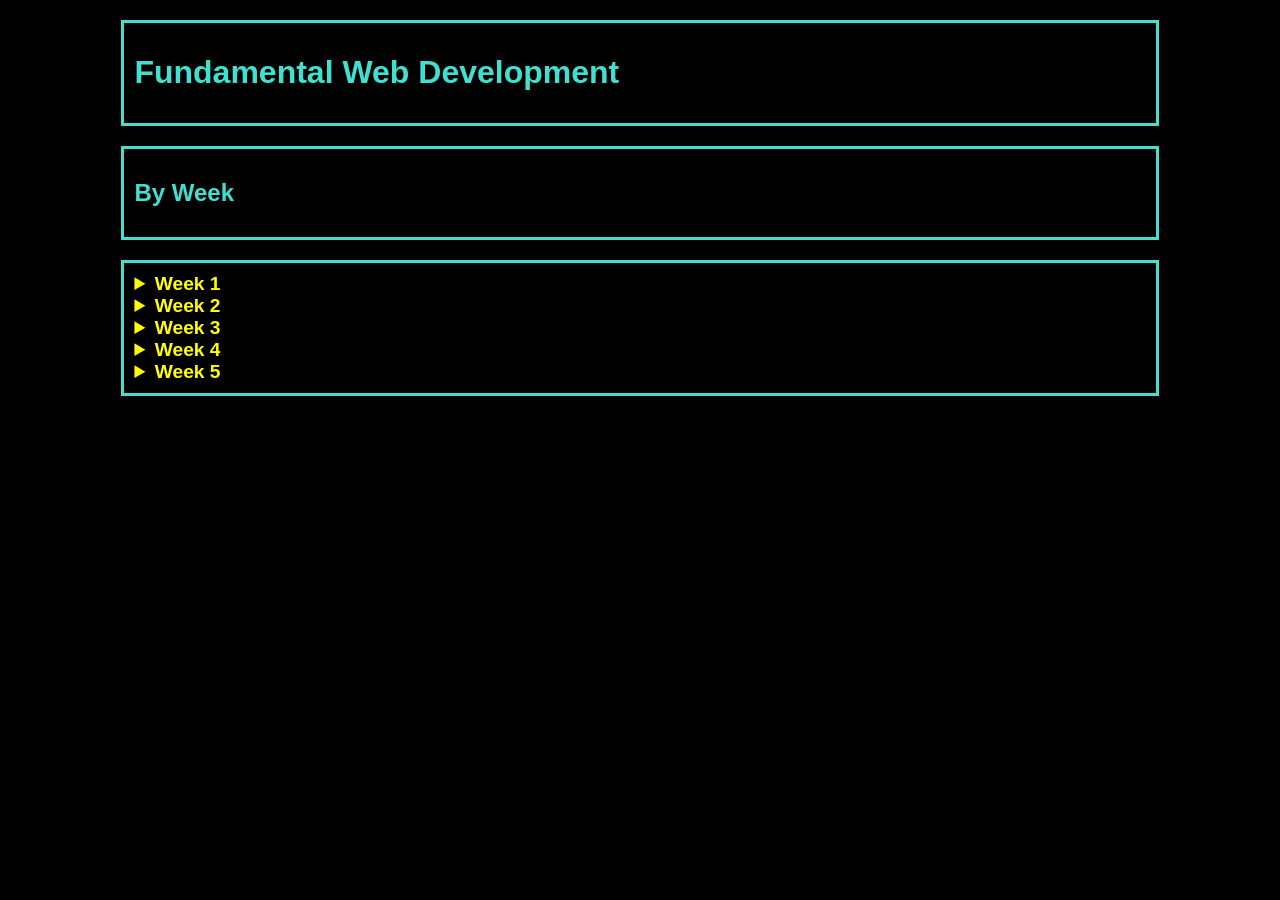
<file: index.html>
<!DOCTYPE html>
<html lang="en">

<head>
    <meta charset="UTF-8">
    <meta name="viewport" content="width=device-width, initial-scale=1.0">
    <title>Fundamental Web Development</title>
    <link rel="stylesheet" href="styles.css">
</head>

<body>
    <div class="container">
        <h1>Fundamental Web Development</h1>
    </div>
    <div class="container">
        <h2>By Week</h2>
    </div>
    <div class="container">
        <details>
            <summary>Week 1</summary>
            <p><a href="week_01/index.html">First page</a></p>
        </details>
        <details>
            <summary>Week 2</summary>
            <p><a href="week_02/teaching.html">Demo</a></p>
            <p><a href="week_02/review/index.html">Yellowstone Review</a></p>
        </details>
        <details>
            <summary>Week 3</summary>
            <p><a href="week_03/sample_a/index.html">Sample A - Images and Styles</a></p>
            <p><a href="week_03/sample_b/index.html">Sample B - Tables</a></p>
        </details>
        <details>
            <summary>Week 4</summary>
            <p><a href="week_04/04A_Lists/index.html">Sample A - Lists</a></p>
            <p><a href="week_04/04B_Semantic_layout/index.html">Sample B - Semantic Layout</a></p>
        </details>
        <details>
            <summary>Week 5</summary>
        </details>
    </div>


</html>
</file>
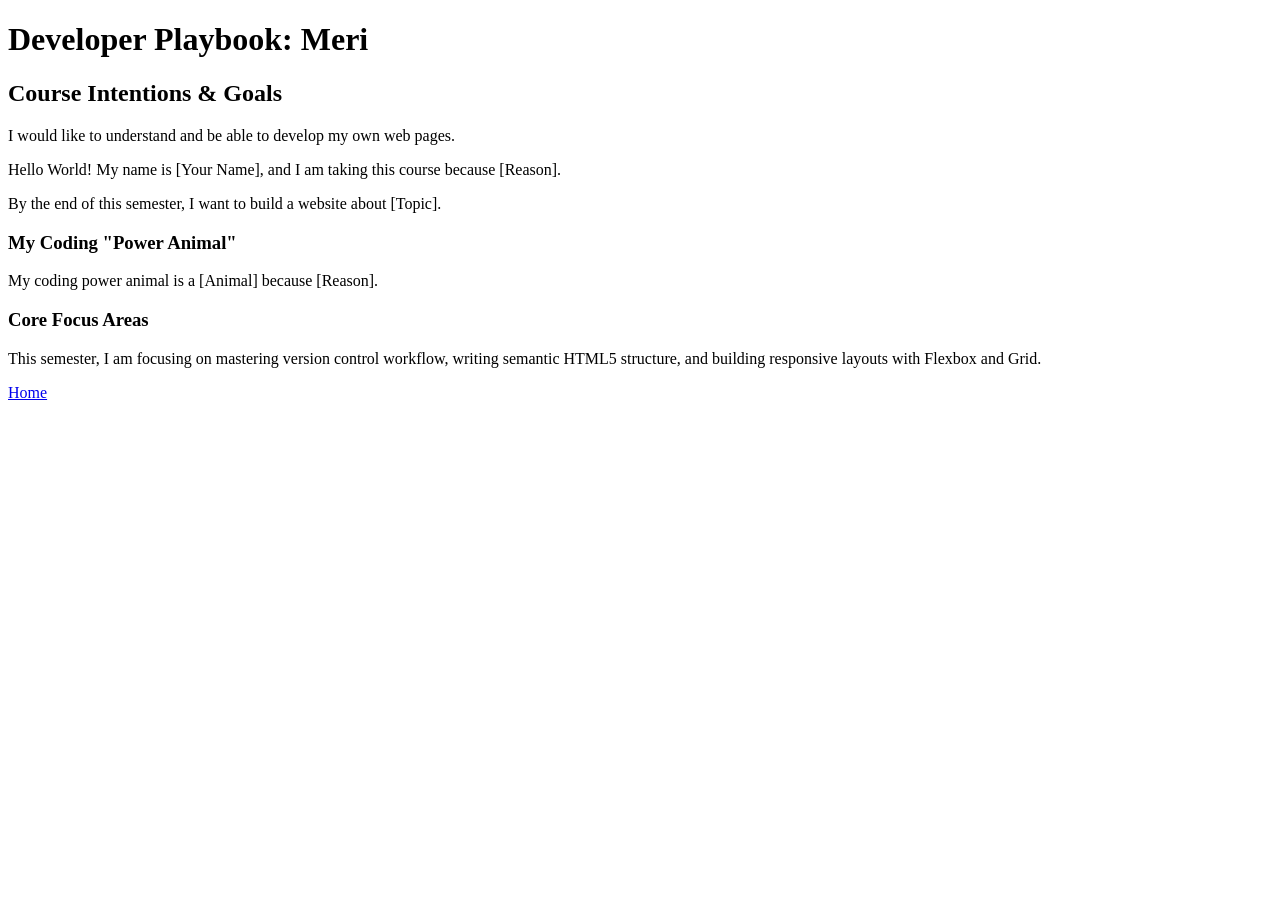
<file: week_01/index.html>
<!DOCTYPE html>
<!-- Declares this is an HTML5 document — always the first line -->
<html lang="en">
<!-- lang="en" tells browsers and screen readers the page language -->

<head>
    <!-- Metadata section: This info does not show up on the page but helps the browser load it correctly -->
    <meta charset="UTF-8"> <!-- Sets the text character encoding to prevent weird character glitches -->
    <meta name="viewport" content="width=device-width, initial-scale=1.0">
    <!-- Ensures the site scales correctly on mobile screens -->
    <title>My Developer Playbook</title> <!-- Displays in the browser's tab header -->
</head>

<body>
    <!-- All visible content on your web page must live inside the body tags -->

    <!-- h1 is the primary heading for the page. Use only ONE h1 per document! -->
    <h1>Developer Playbook: Meri</h1>

    <!-- h2 represents major subsections -->
    <h2>Course Intentions & Goals</h2>
    <p>I would like to understand and be able to develop my own web pages.</p>

    <!-- p stands for paragraph. It is a block-level text element -->
    <p>Hello World! My name is [Your Name], and I am taking this course because [Reason].</p>
    <p>By the end of this semester, I want to build a website about [Topic].</p>

    <h3>My Coding "Power Animal"</h3>
    <!-- h3 = a sub-section under the nearest h2 above it -->
    <p>My coding power animal is a [Animal] because [Reason].</p>

    <h3>Core Focus Areas</h3>
    <p>This semester, I am focusing on mastering version control workflow, writing semantic HTML5 structure, and
        building responsive layouts with Flexbox and Grid.</p>

    <p><a href="../index.html">Home</a></p>
    <!-- ../ goes up one folder level; this relative path works on any server -->
</body>

</html>
</file>
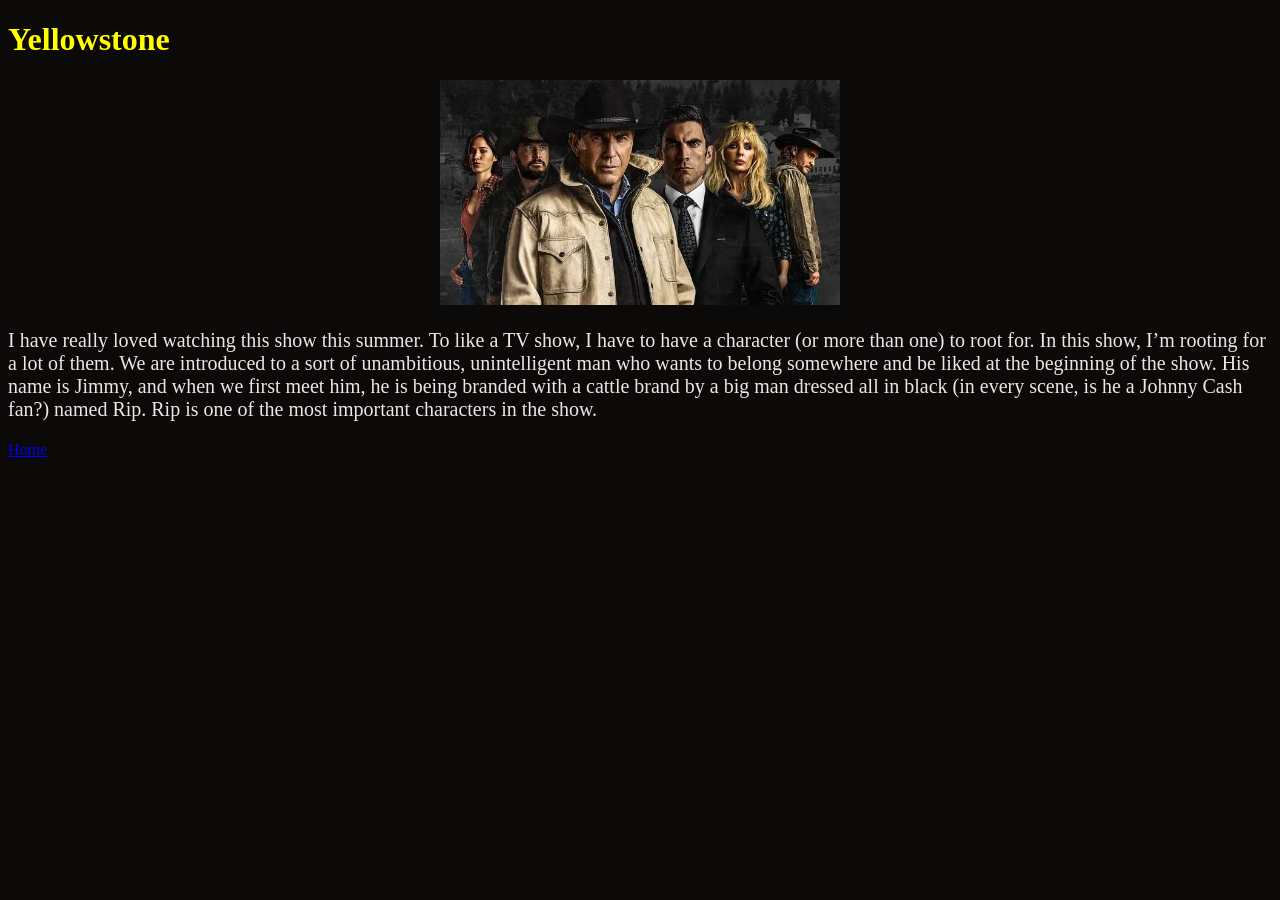
<file: week_02/review/index.html>
<!doctype html>
<html lang="en">

<head>
  <meta charset="UTF-8" />
  <meta name="viewport" content="width=device-width, initial-scale=1.0" />
  <title>Document</title>
</head>

<!-- Inline style: style="" applies CSS directly to one element — useful for quick tests -->
<!-- For real projects, move all styles to an external .css file -->

<body style="background-color: rgb(12, 9, 9)">
  <!-- rgb() defines a color by Red, Green, Blue values (each 0–255) -->
  <h1 style="color: yellow; font-weight: bold">Yellowstone</h1>
  <!-- Multiple CSS properties inside one style="" are separated by semicolons -->
  <p style="text-align: center">
    <!-- text-align: center horizontally centers inline content inside the block -->
    <img src="yellowstone.jpg" alt="Yellowstone" width="400" />
    <!-- src = image file path; alt = fallback text for screen readers and broken images -->
  </p>
  <p style="color: rgb(234, 231, 231); font-size: 20px">
    <!-- font-size in px sets a fixed size independent of the user's browser default -->
    I have really loved watching this show this summer. To like a TV show, I
    have to have a character (or more than one) to root for. In this show, I’m
    rooting for a lot of them. We are introduced to a sort of unambitious,
    unintelligent man who wants to belong somewhere and be liked at the
    beginning of the show. His name is Jimmy, and when we first meet him, he
    is being branded with a cattle brand by a big man dressed all in black (in
    every scene, is he a Johnny Cash fan?) named Rip. Rip is one of the most
    important characters in the show.
  </p>
  <p><a href="../../index.html">Home</a></p>
  <!-- ../../ goes up two folder levels to reach the root index.html -->
</body>

</html>
</file>
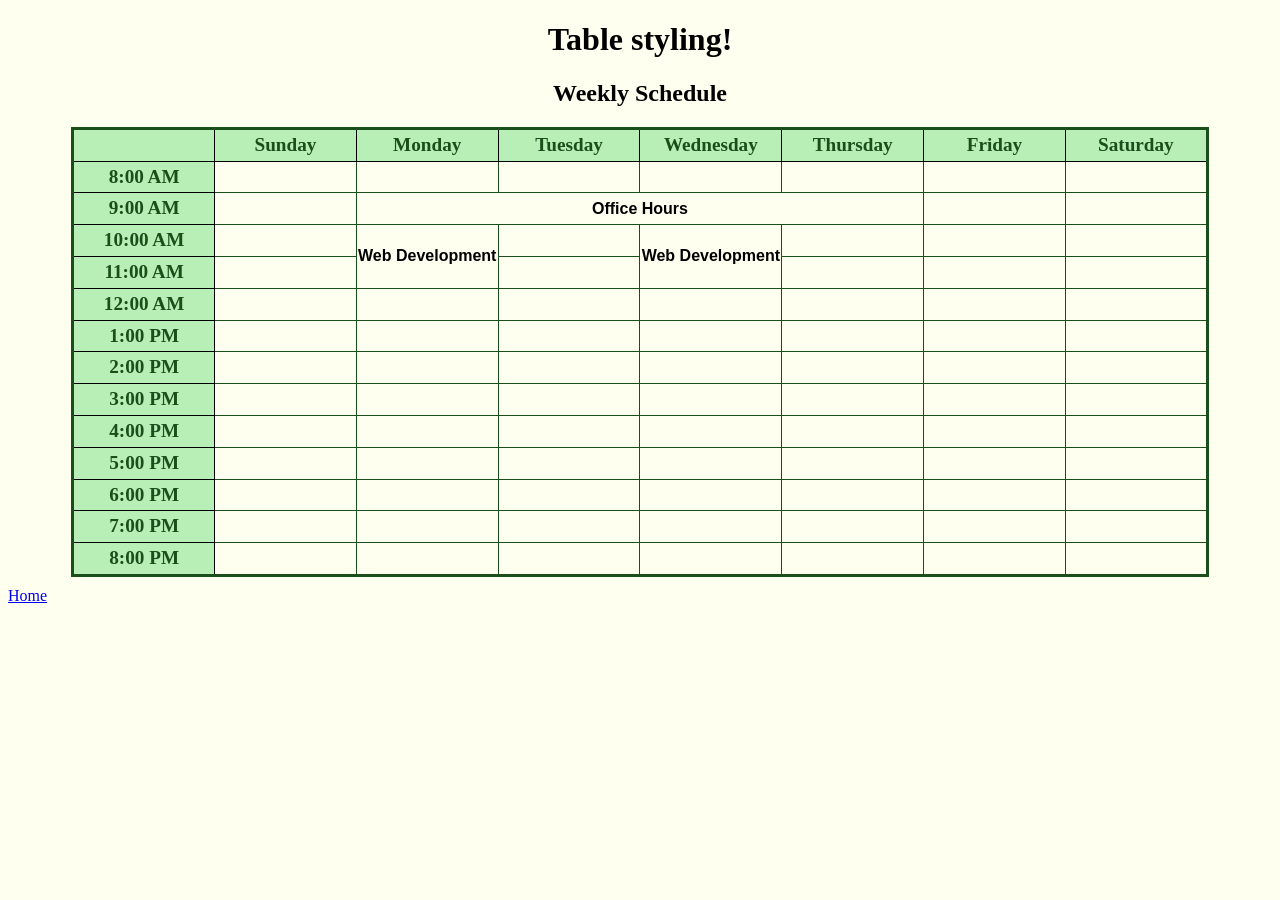
<file: week_03/sample_b/index.html>
<!DOCTYPE html>
<html lang="en">

<head>
    <meta charset="UTF-8">
    <meta name="viewport" content="width=device-width, initial-scale=1.0">
    <title>Tables</title>
    <link rel="stylesheet" href="styles.css">
    <!-- Links our external CSS file; keeps styling separate from structure -->
</head>

<body>
    <!-- All visible content lives inside <body> -->
    <h1>Table styling!</h1>
    <h2>Weekly Schedule</h2>

    <!-- <table> = the container for all table content -->
    <!-- Tables are built row by row: <tr> wraps each row; <th> or <td> go inside -->
    <table>
        <!-- tr>th*7 - emmet code for table -->

        <!-- Header row: <th> = table header cell (bold + centered by default) -->
        <tr>
            <th></th>
            <th>Sunday</th>
            <th>Monday</th>
            <th>Tuesday</th>
            <th>Wednesday</th>
            <th>Thursday</th>
            <th>Friday</th>
            <th>Saturday</th>
        </tr>
        <!-- <td> = standard data cell; <th> in the first column acts as a row label -->
        <tr>
            <th>8:00 AM</th>
            <td></td>
            <td></td>
            <td></td>
            <td></td>
            <td></td>
            <td></td>
            <td></td>
        </tr>
        <tr>
            <th>9:00 AM</th>
            <td></td>
            <!-- colspan="4" merges this cell across 4 columns horizontally -->
            <td colspan="4" class="center-me"> Office Hours</td>

            <td></td>
            <td></td>
        </tr>
        <tr>
            <th>10:00 AM</th>
            <td></td>
            <!-- rowspan="2" stretches this cell down across 2 rows vertically -->
            <td rowspan="2" class="center-me">Web Development</td>
            <td></td>
            <td rowspan="2" class="center-me">Web Development</td>
            <td></td>
            <td></td>
            <td></td>
        </tr>
        <tr>
            <th>11:00 AM</th>
            <td></td>
            <!-- no Monday/Wednesday <td> here — those columns are occupied by the rowspan cells above -->
            <td></td>
            <td></td>
            <td></td>
            <td></td>
        </tr>
        <tr>
            <th>12:00 AM</th>
            <td></td>
            <td></td>
            <td></td>
            <td></td>
            <td></td>
            <td></td>
            <td></td>
        </tr>
        <tr>
            <th>1:00 PM</th>
            <td></td>
            <td></td>
            <td></td>
            <td></td>
            <td></td>
            <td></td>
            <td></td>
        </tr>
        <tr>
            <th>2:00 PM</th>
            <td></td>
            <td></td>
            <td></td>
            <td></td>
            <td></td>
            <td></td>
            <td></td>
        </tr>
        <tr>
            <th>3:00 PM</th>
            <td></td>
            <td></td>
            <td></td>
            <td></td>
            <td></td>
            <td></td>
            <td></td>
        </tr>
        <tr>
            <th>4:00 PM</th>
            <td></td>
            <td></td>
            <td></td>
            <td></td>
            <td></td>
            <td></td>
            <td></td>
        </tr>
        <tr>
            <th>5:00 PM</th>
            <td></td>
            <td></td>
            <td></td>
            <td></td>
            <td></td>
            <td></td>
            <td></td>
        </tr>
        <tr>
            <th>6:00 PM</th>
            <td></td>
            <td></td>
            <td></td>
            <td></td>
            <td></td>
            <td></td>
            <td></td>
        </tr>
        <tr>
            <th>7:00 PM</th>
            <td></td>
            <td></td>
            <td></td>
            <td></td>
            <td></td>
            <td></td>
            <td></td>
        </tr>
        <tr>
            <th>8:00 PM</th>
            <td></td>
            <td></td>
            <td></td>
            <td></td>
            <td></td>
            <td></td>
            <td></td>
        </tr>
    </table>
    <footer><a href=".//.//index.html">Home</a></footer>
</body>

</html>
</file>
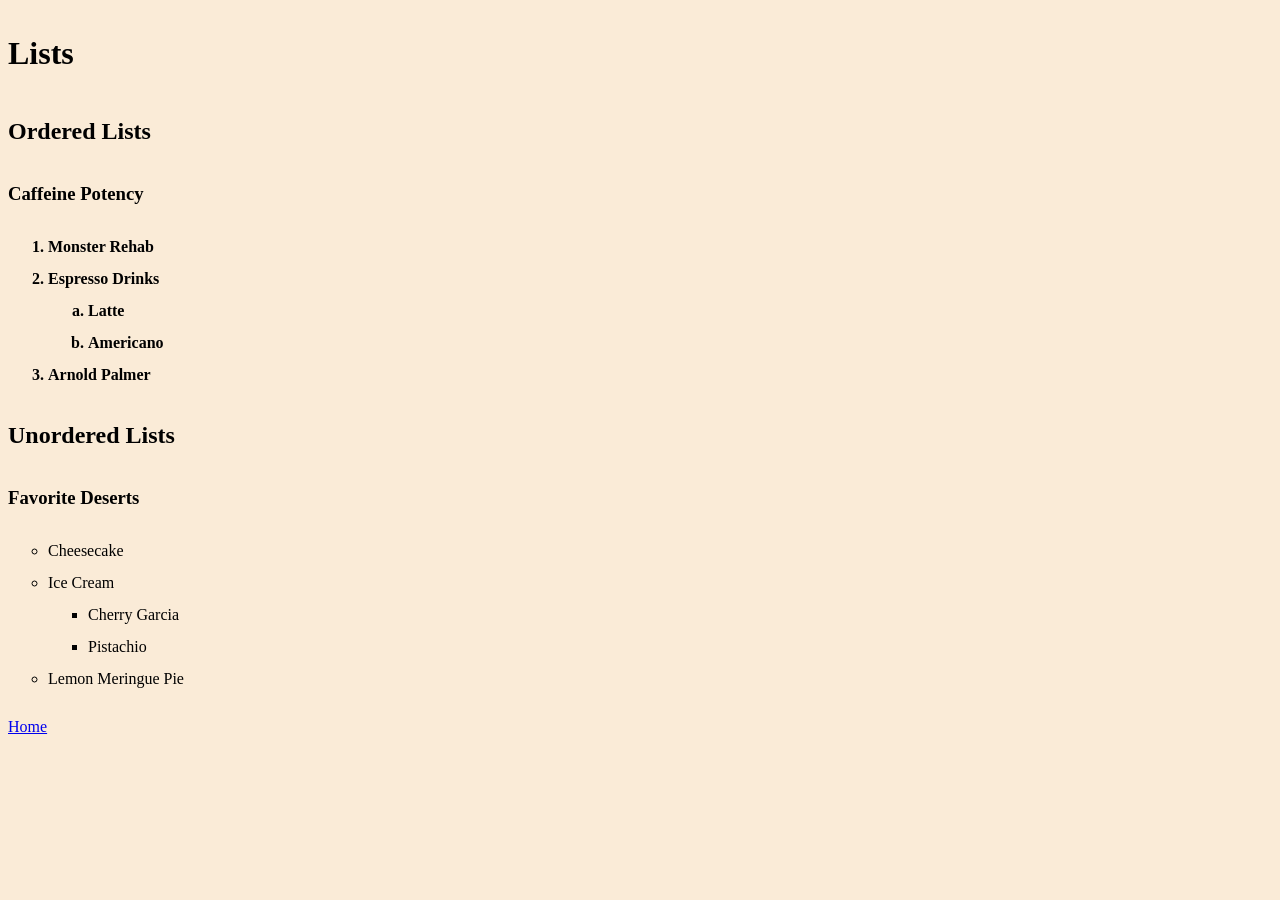
<file: week_04/04A_Lists/index.html>
<!DOCTYPE html>
<html lang="en">

<head>
    <meta charset="UTF-8">
    <meta name="viewport" content="width=device-width, initial-scale=1.0">
    <title>lists</title>
    <link rel="stylesheet" href="styles.css">
</head>

<body>
    <!-- All visible content lives inside <body> -->
    <h1>Lists</h1>

    <!-- <ol> = ordered list — items are numbered automatically by the browser -->
    <h2>Ordered Lists</h2>
    <h3>Caffeine Potency</h3>
    <ol>
        <!-- <li> = list item; used inside both <ol> and <ul> -->
        <li>Monster Rehab</li>
        <li>Espresso Drinks
            <!-- Nested <ol> inside <li> creates a sub-list indented one level -->
            <!-- The nested list belongs only to the "Espresso Drinks" item -->
            <ol>
                <li>Latte</li>
                <li>Americano</li>
            </ol>
        </li>
        <li>Arnold Palmer</li>
    </ol>

    <!-- <ul> = unordered list — items use bullet points instead of numbers -->
    <h2>Unordered Lists</h2>
    <h3>Favorite Deserts</h3>
    <ul>

        <li>Cheesecake</li>
        <li>Ice Cream
            <!-- Nested <ul> creates a sub-list with a different bullet style -->
            <ul>
                <li>Cherry Garcia</li>
                <li>Pistachio</li>
            </ul>

        </li>
        <li>Lemon Meringue Pie</li>
    </ul>

    <!-- <footer> = semantic element for closing/navigation content -->
    <footer>
        <p><a href="../../index.html">Home</a></p>
        <!-- ../../ goes up two folder levels to reach the root index.html -->
    </footer>

</body>

</html>
</file>
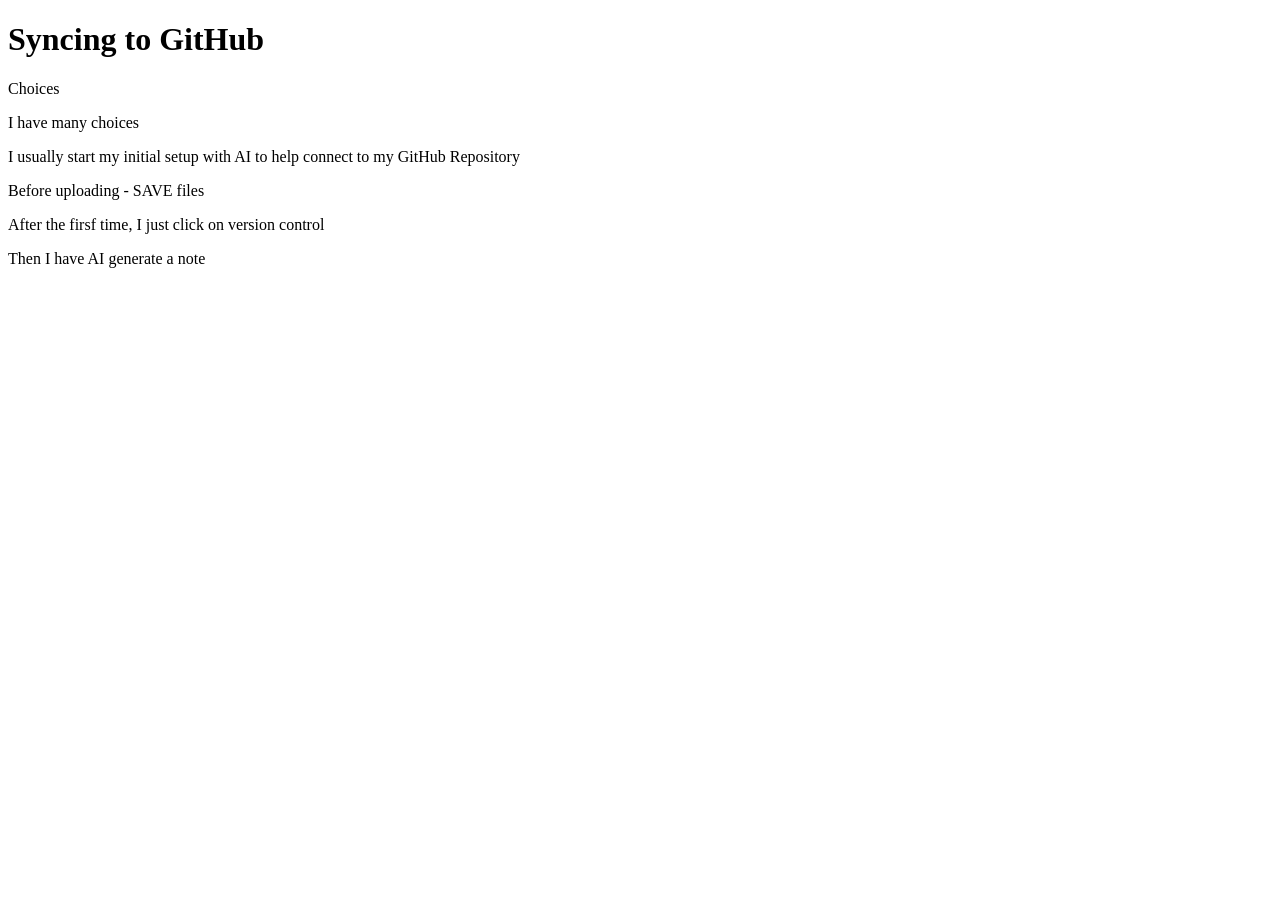
<file: week_01/git.html>
<!DOCTYPE html>
<!-- Declares this is an HTML5 document — always the first line -->
<html lang="en">
<!-- lang="en" tells browsers and screen readers the page language -->

<head>
    <!-- <head> holds metadata — nothing here is visible on the page -->
    <meta charset="UTF-8">
    <!-- UTF-8 supports all characters and emoji -->
    <meta name="viewport" content="width=device-width, initial-scale=1.0">
    <!-- Makes the page scale correctly on mobile devices -->
    <title>Process Notes</title>
    <!-- Text shown in the browser tab -->
</head>

<body>
    <!-- All visible content lives inside <body> -->
    <h1>Syncing to GitHub</h1>
    <!-- h1 = the page's main heading; use only one per page -->
    <p>Choices</p>
    <p>I have many choices</p>
    <p>I usually start my initial setup with AI to help connect to my GitHub Repository</p>
    <p>Before uploading - SAVE files</p>
    <p>After the firsf time, I just click on version control</p>
    <p>Then I have AI generate a note</p>
    <p></p>
</body>

</html>
</file>
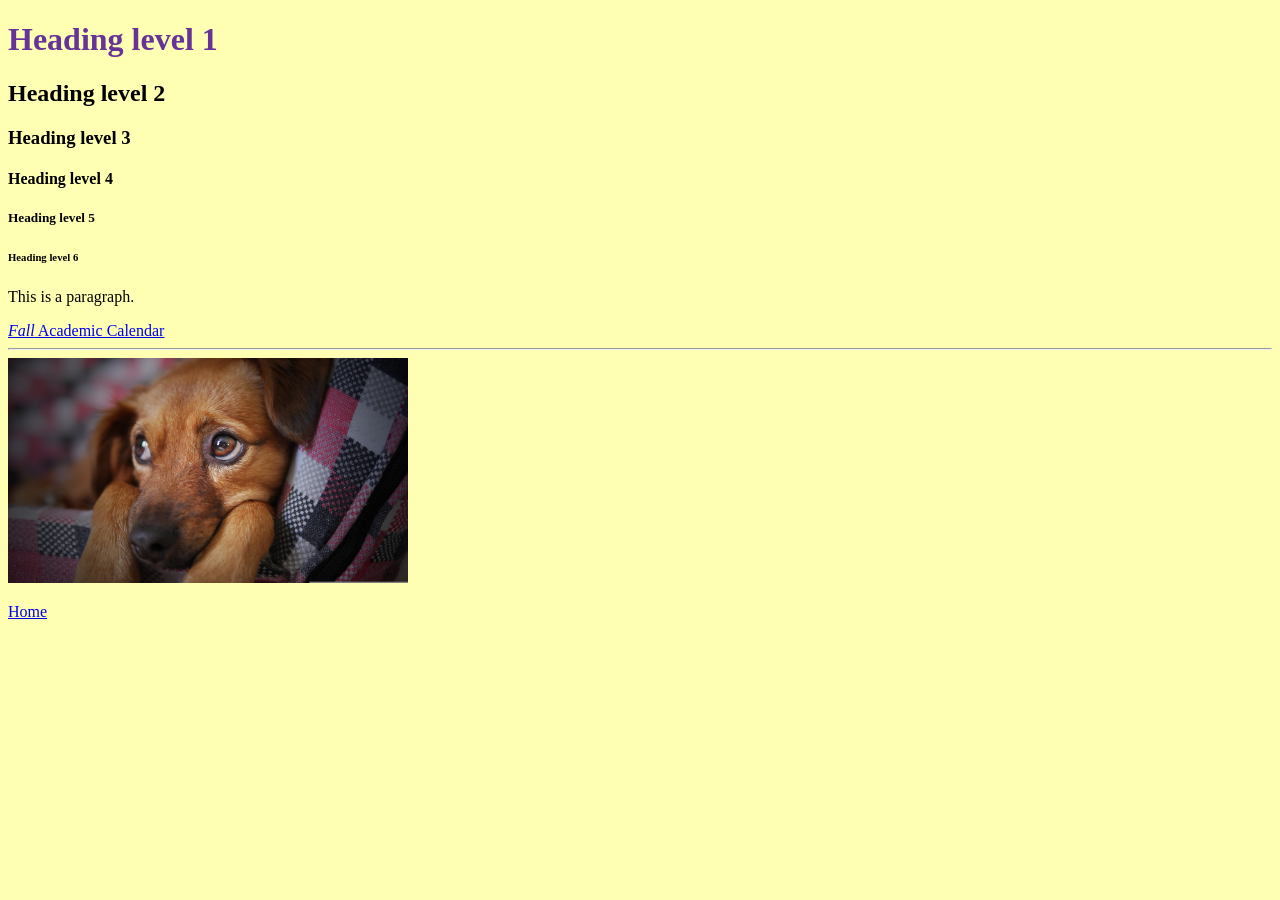
<file: week_02/teaching.html>
<!doctype html>
<html lang="en">

<head>
  <meta charset="UTF-8" />
  <meta name="viewport" content="width=device-width, initial-scale=1.0" />
  <title>Demo</title>
</head>

<!-- style="" on <body> applies an inline background color to the whole page -->

<body style="background-color: rgb(255, 255, 179)">

  <!-- Heading hierarchy: h1–h6, largest to smallest; never skip levels -->
  <h1 style="color: rebeccapurple">Heading level 1</h1>
  <!-- rebeccapurple is one of ~140 named CSS colors browsers recognize -->
  <h2>Heading level 2</h2>
  <h3>Heading level 3</h3>
  <h4>Heading level 4</h4>
  <h5>Heading level 5</h5>
  <h6>Heading level 6</h6>

  <!-- <p> = paragraph; block-level element that always starts on a new line -->
  <p>This is a paragraph.</p>

  <!-- <a> = anchor/hyperlink; href sets the destination URL or file path -->
  <!-- <em> = emphasis; renders as italic and signals stress to screen readers -->
  <a href="https://www.mchenry.edu/events/2026/08/fall-semester-08-17.html"><em>Fall</em> Academic Calendar</a>

  <!-- <hr> = horizontal rule / thematic divider — a void element with no closing tag -->
  <hr />

  <!-- <img> is also a void element; src = path, alt = description, width = pixels -->
  <img src="puppy.jpg" alt="A cute puppy" width="400" />
  <p><a href="../index.html">Home</a></p>
  <!-- ../ goes up one folder level to find index.html -->
</body>

</html>
</file>
<file: styles.css>
body {
    background-color: black;
    color: ivory;
    font-family: Arial, Helvetica, sans-serif
}

h1,
h2,
h3 {
    color: turquoise;
}

summary {
    color: yellow;
    font-weight: bold;
    font-size: larger;
}

.container {
    width: 80%;
    padding: 10px;
    margin: 20px auto;
    border: 3px solid turquoise;
}

p a {
    margin-left: 50px;
    color: cyan;
    font-weight: bold;
    text-decoration: none;
}

p a:hover {
    text-decoration: underline;
    color: aliceblue;
}
</file>
<file: week_03/sample_b/styles.css>
/* ==========================================
   BASE STYLES
   ========================================== */

body {
    background-color: ivory;
}


/* ==========================================
   TABLE STRUCTURE SELECTORS
   Tables nest elements in order:
   <table> → <tr> → <th> (header) or <td> (data)
   ========================================== */

/* The outer <table> container */
table {
    width: 90%;
    margin: 10px auto;
    /* auto left/right margins center the table horizontally */
    border: 3px solid rgb(26, 78, 26);
    border-collapse: collapse;
    /* merges cell borders into single lines instead of doubling up */

}

/* <th> = header cell; targets both the top row and left-column time labels */
th {
    font-weight: bold;
    text-align: center;
    color: rgb(26, 78, 26);
    font-family: 'Times New Roman', Times, serif;
    font-size: larger;
    background-color: rgb(183, 239, 183);
    width: 12.5%;
    /* 100% ÷ 8 columns = 12.5% each for an even grid */
    line-height: 1.5;
    border: 1px solid black;


}

/* <td> = data cell; every non-header cell in the table body */
td {
    font-family: Arial, Helvetica, sans-serif;
    color: black;
    border: 1px solid rgb(26, 78, 26);
    min-width: 12.5%;
    min-height: 20px;
}

/* Grouped selector: shares centering across all three targets */
th,
h1,
h2 {
    text-align: center;
    font-weight: bold;
}

/* Class selector: applied to colspan/rowspan cells for extra emphasis */
.center-me {
    text-align: center;
    font-weight: bold;
}
</file>
<file: week_04/04A_Lists/styles.css>
/* ==========================================
   BASE STYLES
   ========================================== */

body {
    background-color: antiquewhite;
    line-height: 2;
    /* unitless value is relative to the element's font-size */
}


/* ==========================================
   LIST STYLES
   ol and ul each have a default marker style
   that CSS can override with list-style-type.
   ========================================== */

/* Targets all <ol> elements (top-level and nested) */
ol {
    font-weight: bold;
}

/* Descendant selector: targets <ol> only when nested INSIDE another <ol> */
/* This changes only the sub-list markers without affecting the outer list */
ol ol {
    list-style-type: lower-alpha;
    /* changes sub-list markers to a, b, c... */
}

/* Targets all <ul> elements */
ul {
    list-style-type: circle;
    /* hollow circle instead of the default filled bullet */
}

/* Descendant selector: targets <ul> only when nested INSIDE another <ul> */
ul ul {
    list-style-type: square;
    /* filled square for the second-level bullet */
}
</file>
